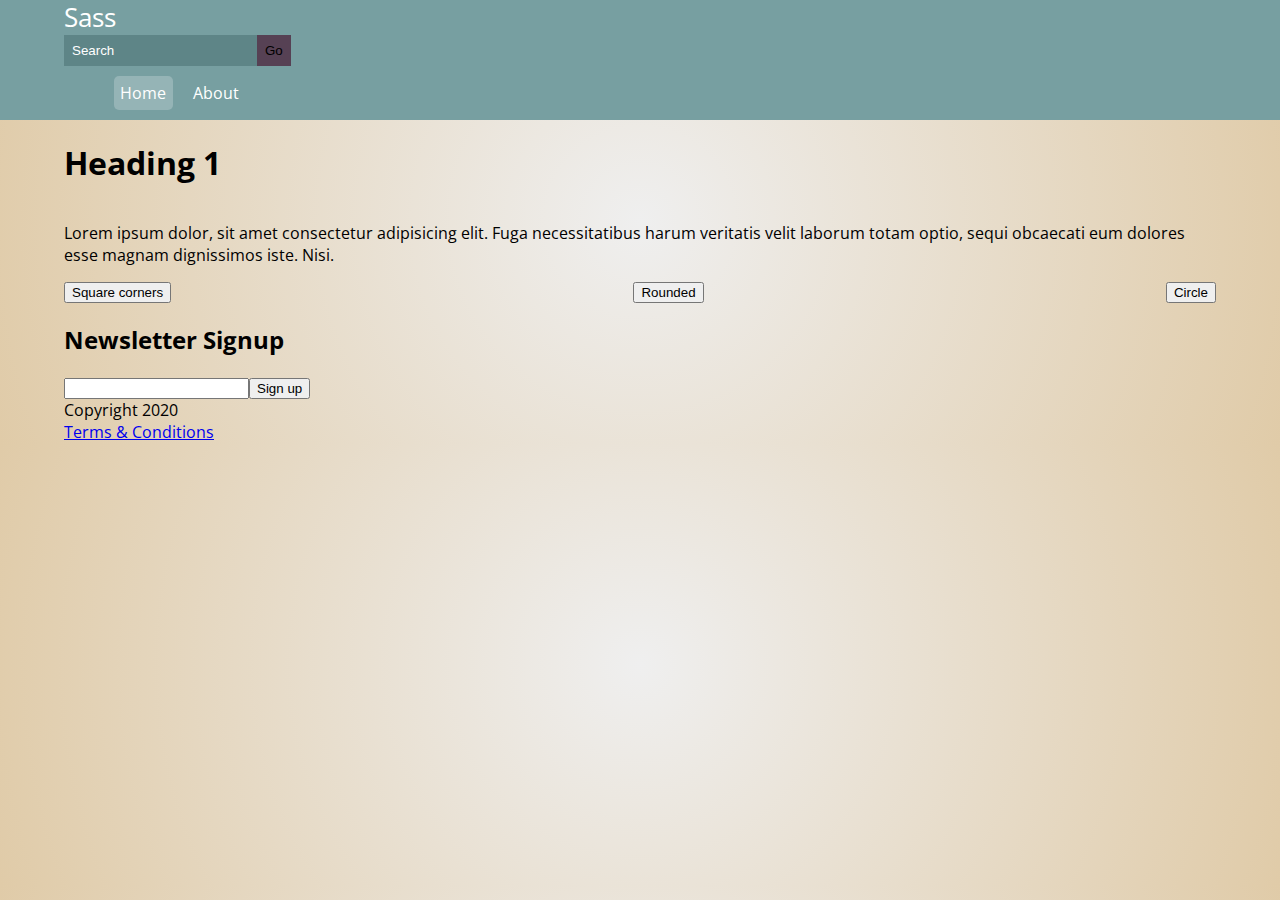
<file: index.html>
<!DOCTYPE html>
<html lang="en">

<head>
    <meta charset="UTF-8" />
    <meta name="viewport" content="width=device-width, initial-scale=1.0" />
    <link
        href="https://fonts.googleapis.com/css2?family=Montserrat:wght@400;600&family=Open+Sans:wght@400;700&display=swap"
        rel="stylesheet" />
    <link href="css/style.css" rel="stylesheet" />
    <title>Sass</title>
</head>

<body>
    <div class="wrapper">
        <nav>
            <div class="container">
                <a href="/" class="logo">Sass</a>
                <form class="form-search"><input placeholder="Search" /><button>Go</button></form>
                <ul>
                    <li><a href="/" class="active">Home</a></li>
                    <li><a href="/">About</a></li>
                </ul>
            </div>
        </nav>

        <div class="container">
            <h1>
                Heading 1
            </h1>
            <p>
                Lorem ipsum dolor, sit amet consectetur adipisicing elit. Fuga necessitatibus harum veritatis velit
                laborum totam optio, sequi obcaecati eum dolores esse magnam dignissimos iste.
                Nisi.
            </p>

            <div class="buttons">
                <button class="btn squared">Square corners</button>
                <button class="btn rounded">Rounded</button>
                <button class="btn circle">Circle</button>
            </div>

            <h2>Newsletter Signup</h2>
            <form class="form-newsletter"><input placeholder="Email" /><button>Sign up</button></form>
        </div>
    </div>
    <footer>
        <div class="container">
            <span>Copyright 2020</span>
            <a href="/">Terms & Conditions</a>
        </div>
    </footer>
</body>

</html>
</file>
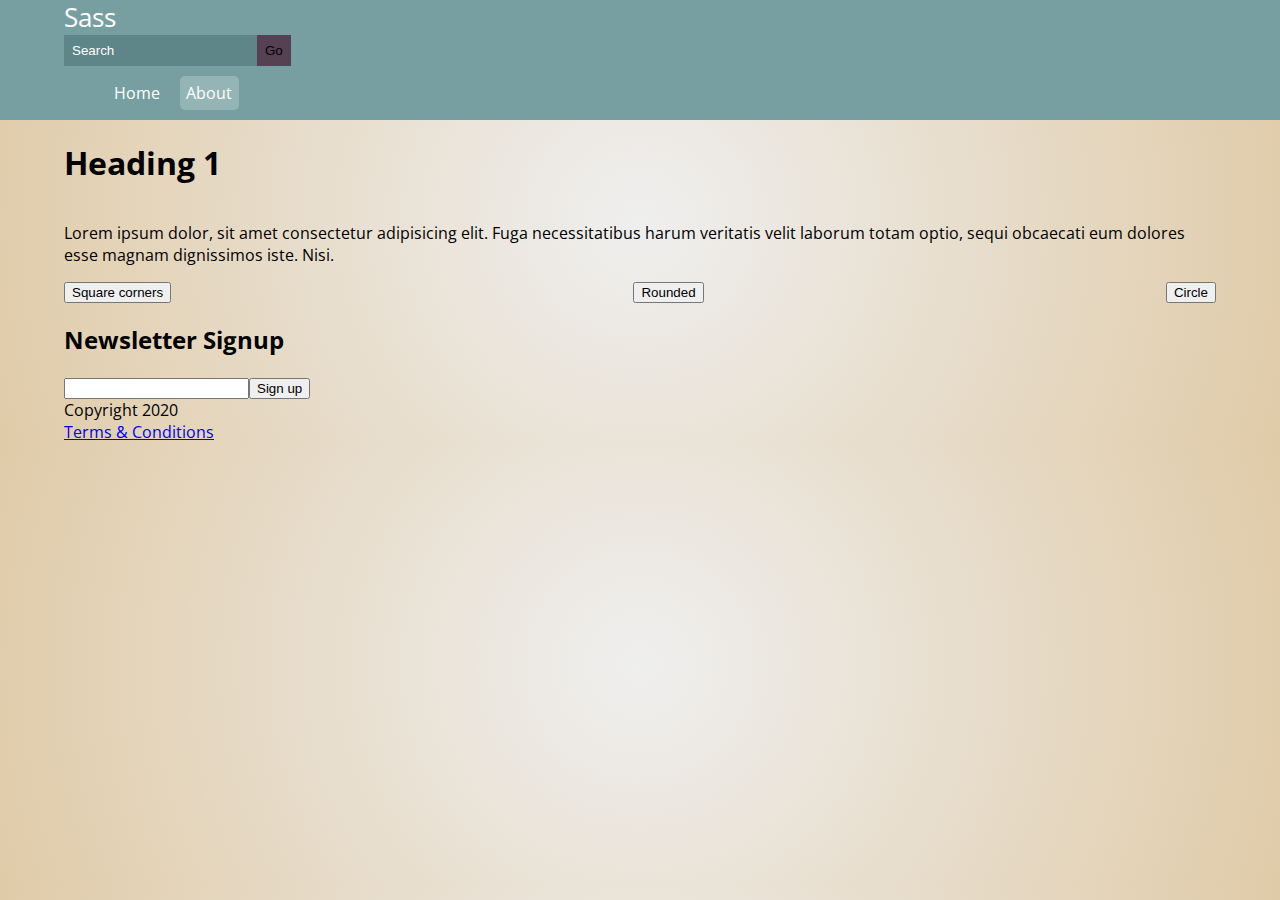
<file: about.html>
<!DOCTYPE html>
<html lang="en">

<head>
    <meta charset="UTF-8" />
    <meta name="viewport" content="width=device-width, initial-scale=1.0" />
    <link
        href="https://fonts.googleapis.com/css2?family=Montserrat:wght@400;600&family=Open+Sans:wght@400;700&display=swap"
        rel="stylesheet" />
    <link href="css/style.css" rel="stylesheet" />
    <title>Sass</title>
</head>

<body>
    <div class="wrapper">
        <nav>
            <div class="container">
                <a href="/" class="logo">Sass</a>
                <form class="form-search"><input placeholder="Search" /><button>Go</button></form>
                <ul>
                    <li><a href="index.html">Home</a></li>
                    <li><a href="about.html" class="active">About</a></li>
                </ul>
            </div>
        </nav>

        <div class="container">
            <h1>
                Heading 1
            </h1>
            <p>
                Lorem ipsum dolor, sit amet consectetur adipisicing elit. Fuga necessitatibus harum veritatis velit
                laborum totam optio, sequi obcaecati eum dolores esse magnam dignissimos iste.
                Nisi.
            </p>

            <div class="buttons">
                <button class="btn squared">Square corners</button>
                <button class="btn rounded">Rounded</button>
                <button class="btn circle">Circle</button>
            </div>

            <h2>Newsletter Signup</h2>
            <form class="form-newsletter"><input placeholder="Email" /><button>Sign up</button></form>
        </div>
    </div>
    <footer>
        <div class="container">
            <span>Copyright 2020</span>
            <a href="/">Terms & Conditions</a>
        </div>
    </footer>
</body>

</html>
</file>
<file: css/style.css>
* {
  -webkit-box-sizing: border-box;
          box-sizing: border-box;
}

body {
  background-image: radial-gradient(circle at center, #EFEFEF, #E0CBA8);
  margin: 0;
  font-family: "open sans", sans-serif;
}

nav {
  background: #779FA1;
}

nav .nav__container {
  display: -webkit-box;
  display: -ms-flexbox;
  display: flex;
  -webkit-box-pack: justify;
      -ms-flex-pack: justify;
          justify-content: space-between;
  -webkit-box-align: center;
      -ms-flex-align: center;
          align-items: center;
  max-width: 90%;
  margin: 0 auto;
}

nav .logo {
  font-size: 1.6em;
  font-family: "open sans", sans-serif;
}

nav a {
  color: white;
  text-decoration: none;
}

nav ul {
  display: -webkit-box;
  display: -ms-flexbox;
  display: flex;
}

nav li {
  list-style: none;
  margin: 0px 10px;
}

nav a.active {
  background: #95b4b6;
  padding: 0.4em;
  border-radius: 5px;
}

::-webkit-input-placeholder {
  color: white;
}

:-ms-input-placeholder {
  color: white;
}

::-ms-input-placeholder {
  color: white;
}

::placeholder {
  color: white;
}

.form-search input {
  background-color: #5e8587;
  border: none;
  padding: 0.5rem;
}

.form-search button {
  background: #564154;
  border: none;
  padding: 0.5rem;
}

.buttons {
  display: -webkit-box;
  display: -ms-flexbox;
  display: flex;
  -webkit-box-orient: vertical;
  -webkit-box-direction: normal;
      -ms-flex-direction: column;
          flex-direction: column;
  -webkit-box-align: center;
      -ms-flex-align: center;
          align-items: center;
}

@media (min-width: 768px) {
  .buttons {
    -webkit-box-orient: horizontal;
    -webkit-box-direction: normal;
        -ms-flex-direction: row;
            flex-direction: row;
    -webkit-box-pack: justify;
        -ms-flex-pack: justify;
            justify-content: space-between;
  }
}

.buttons .btn--common, .buttons .btn__squared, .buttons .btn__rounded, .buttons .btn__circle {
  margin: 10px;
}

.buttons .btn__squared {
  color: white;
  font-size: 2rem;
  background: #88498F;
  border: 0.4rem solid white;
  width: 200px;
  height: 100px;
}

.buttons .btn__rounded {
  color: white;
  font-size: 2rem;
  background: #564154;
  border: 0.4rem solid white;
  width: 200px;
  height: 100px;
  border-radius: 15px;
}

.buttons .btn__circle {
  color: white;
  font-size: 2rem;
  background: #88498F;
  border: 0.4rem solid white;
  height: 100px;
  width: 100px;
  border-radius: 50%;
}

.container {
  display: -webkit-box;
  display: -ms-flexbox;
  display: flex;
  -webkit-box-orient: vertical;
  -webkit-box-direction: normal;
      -ms-flex-direction: column;
          flex-direction: column;
  max-width: 90%;
  margin: 0 auto;
}
/*# sourceMappingURL=style.css.map */
</file>
